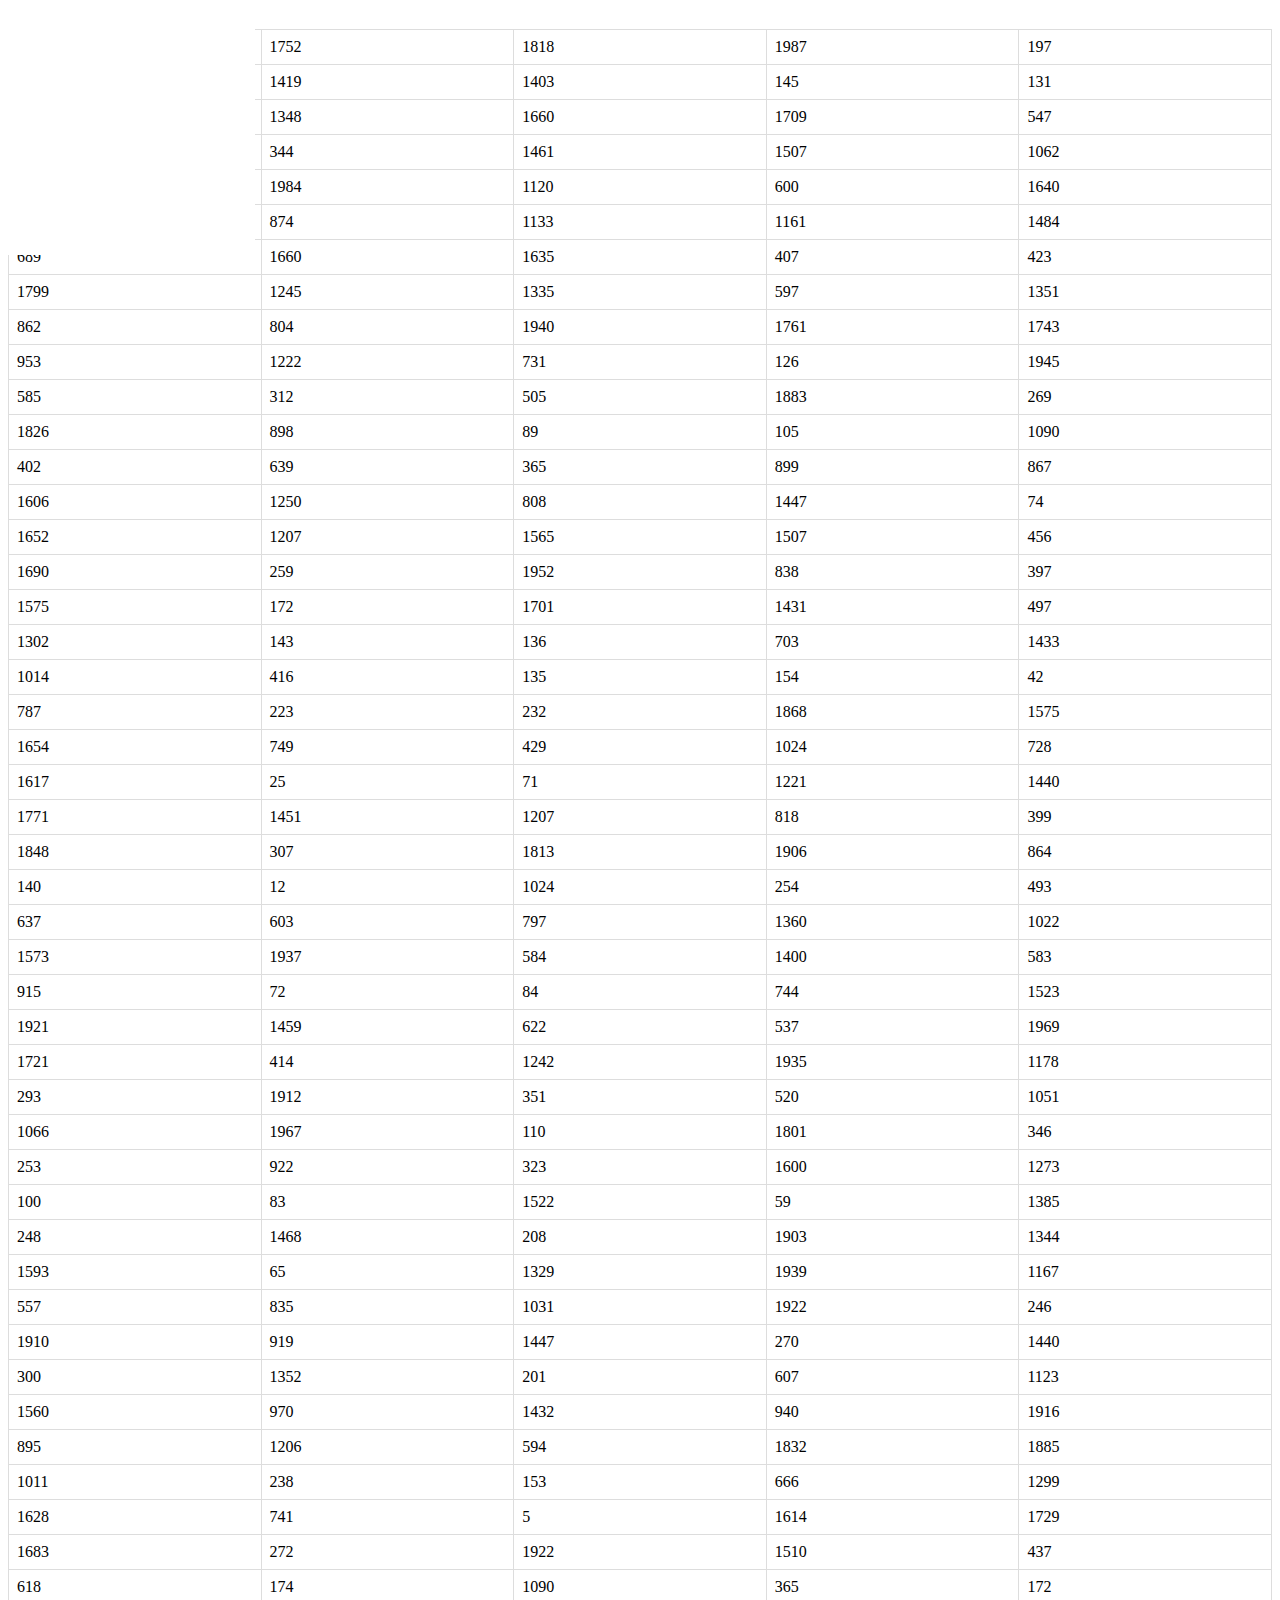
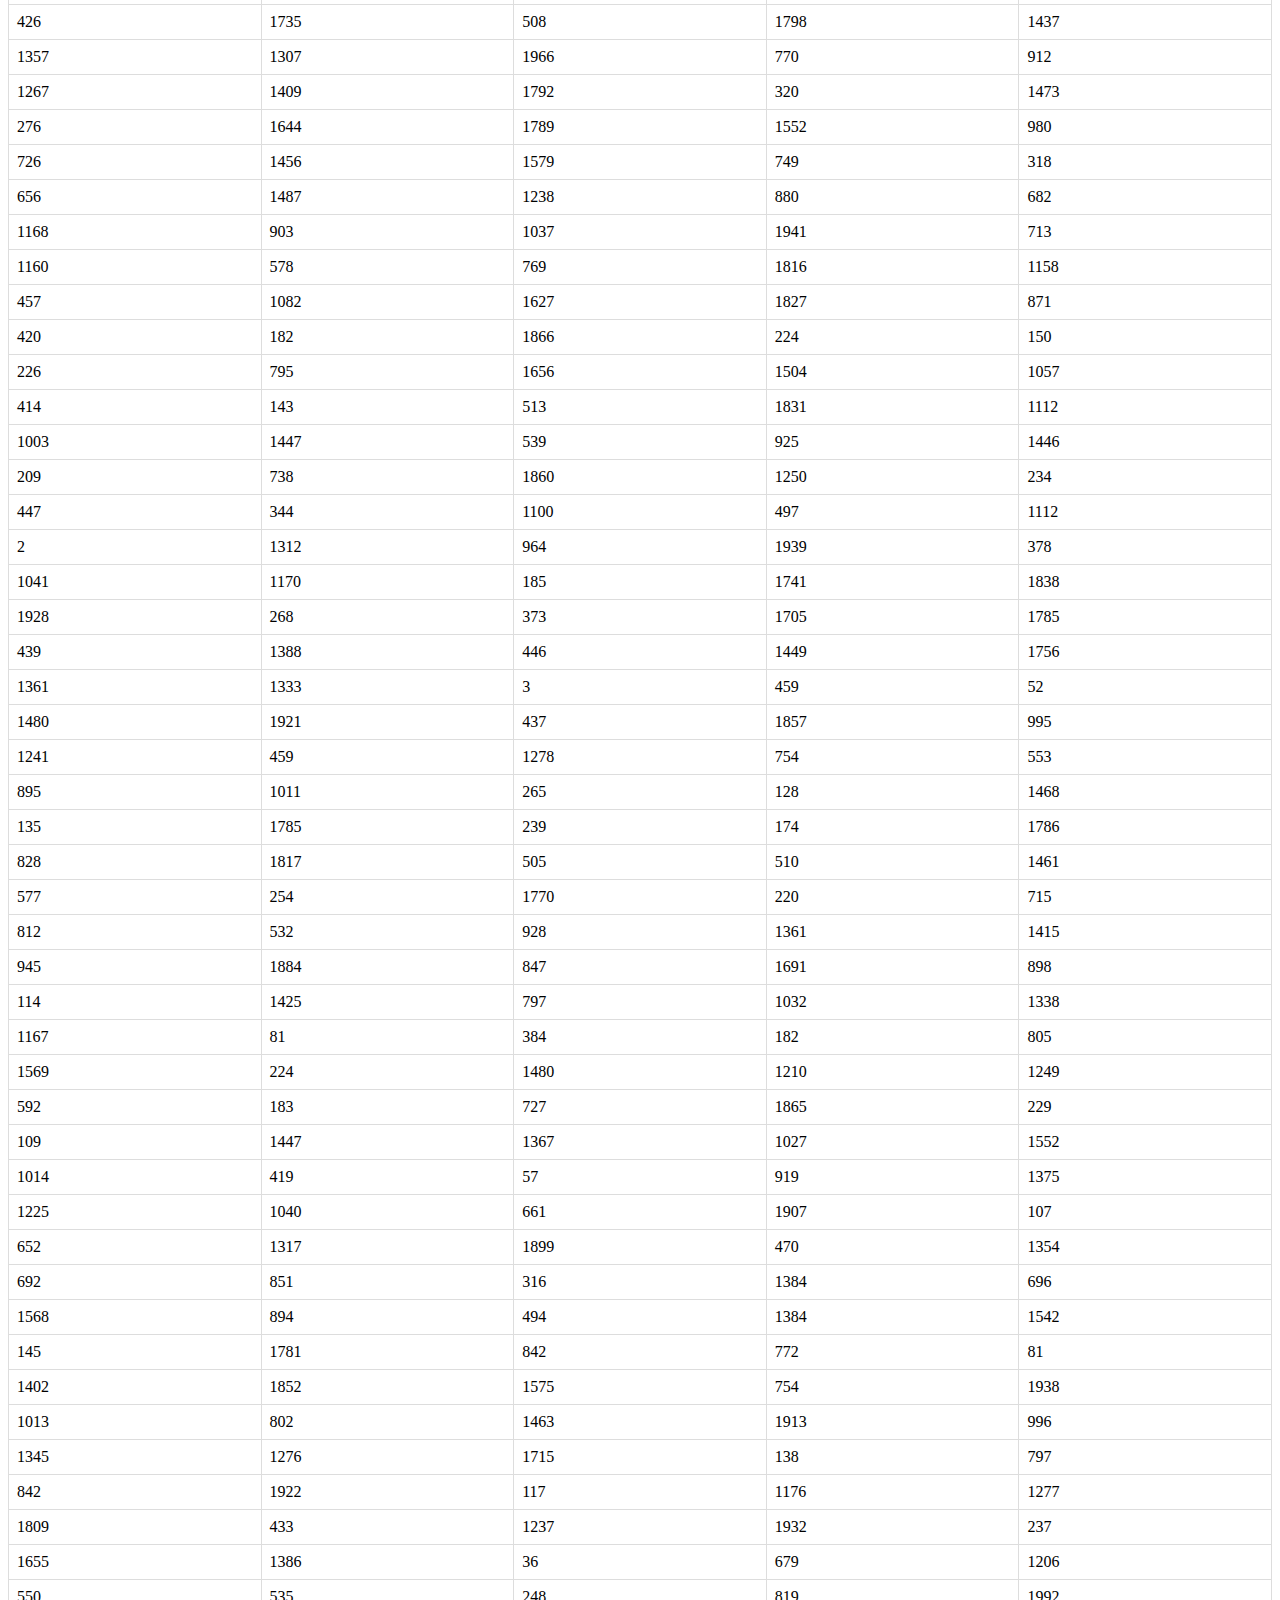
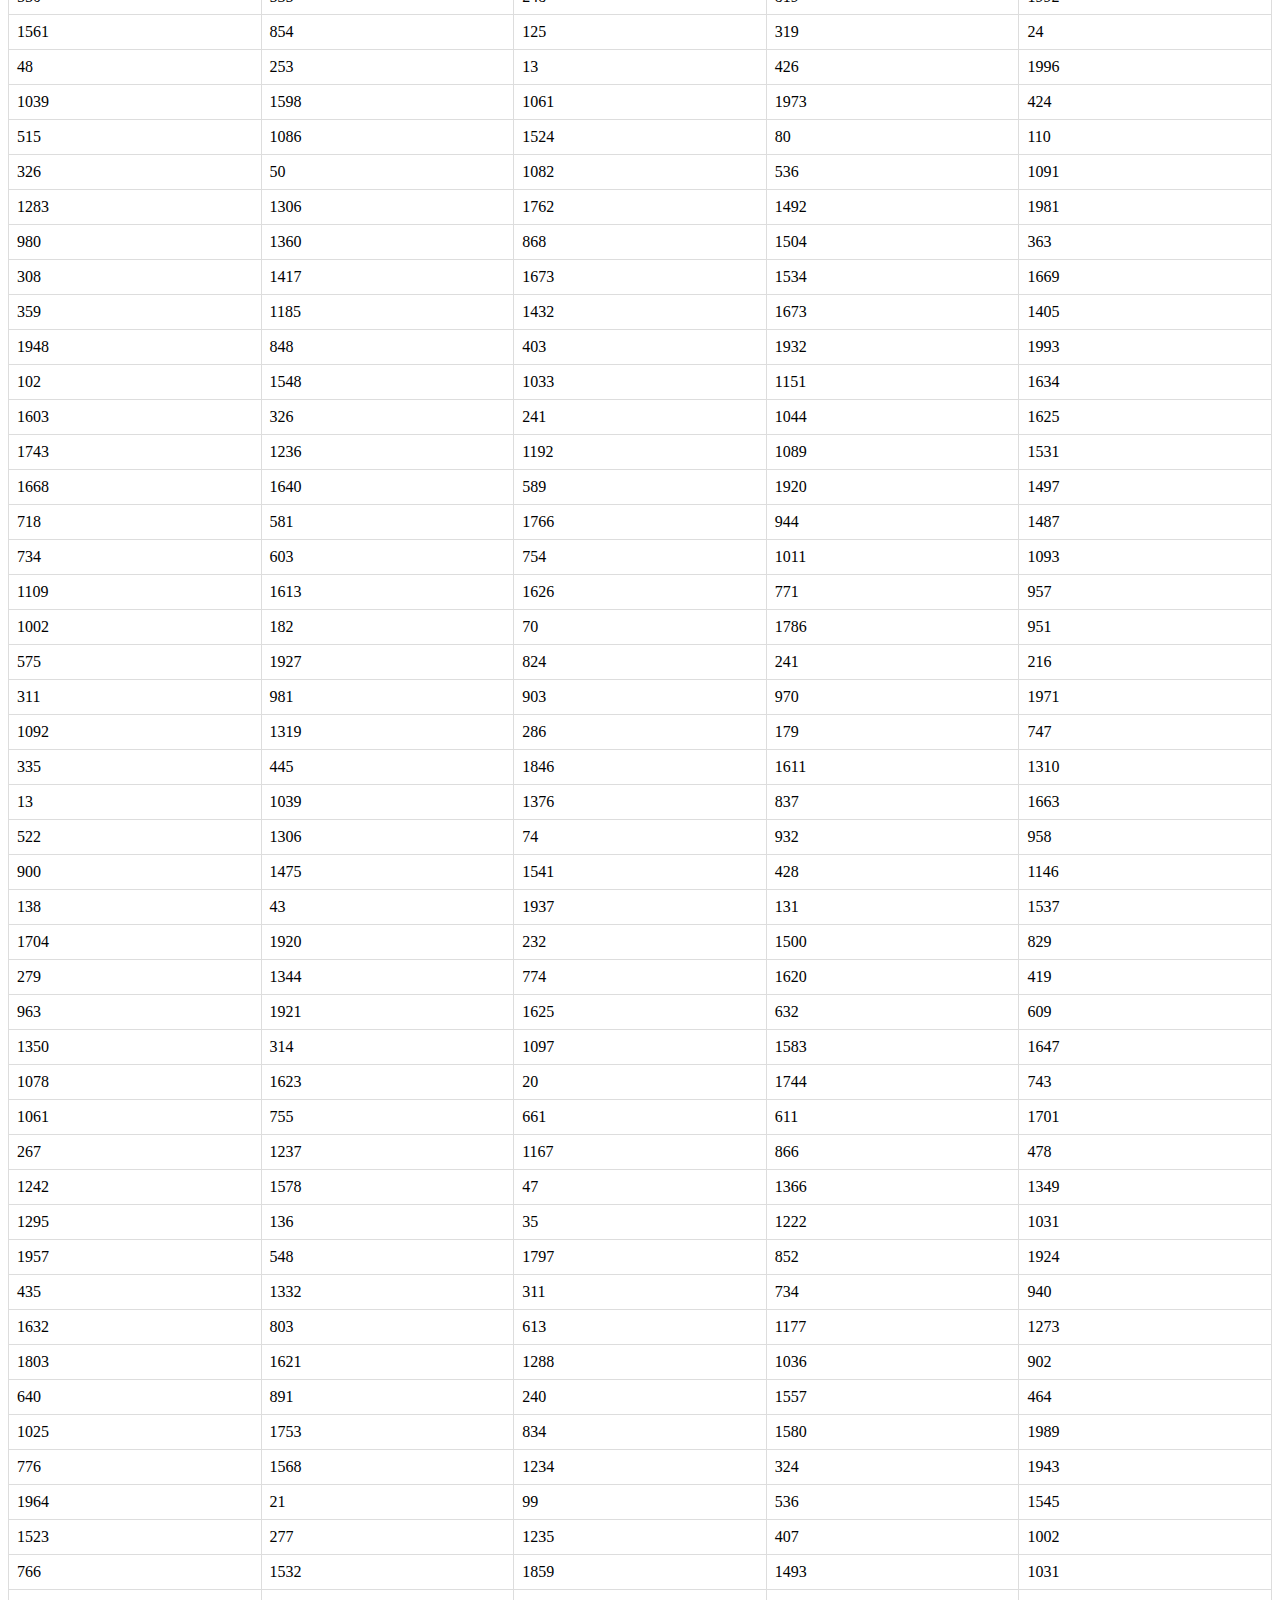
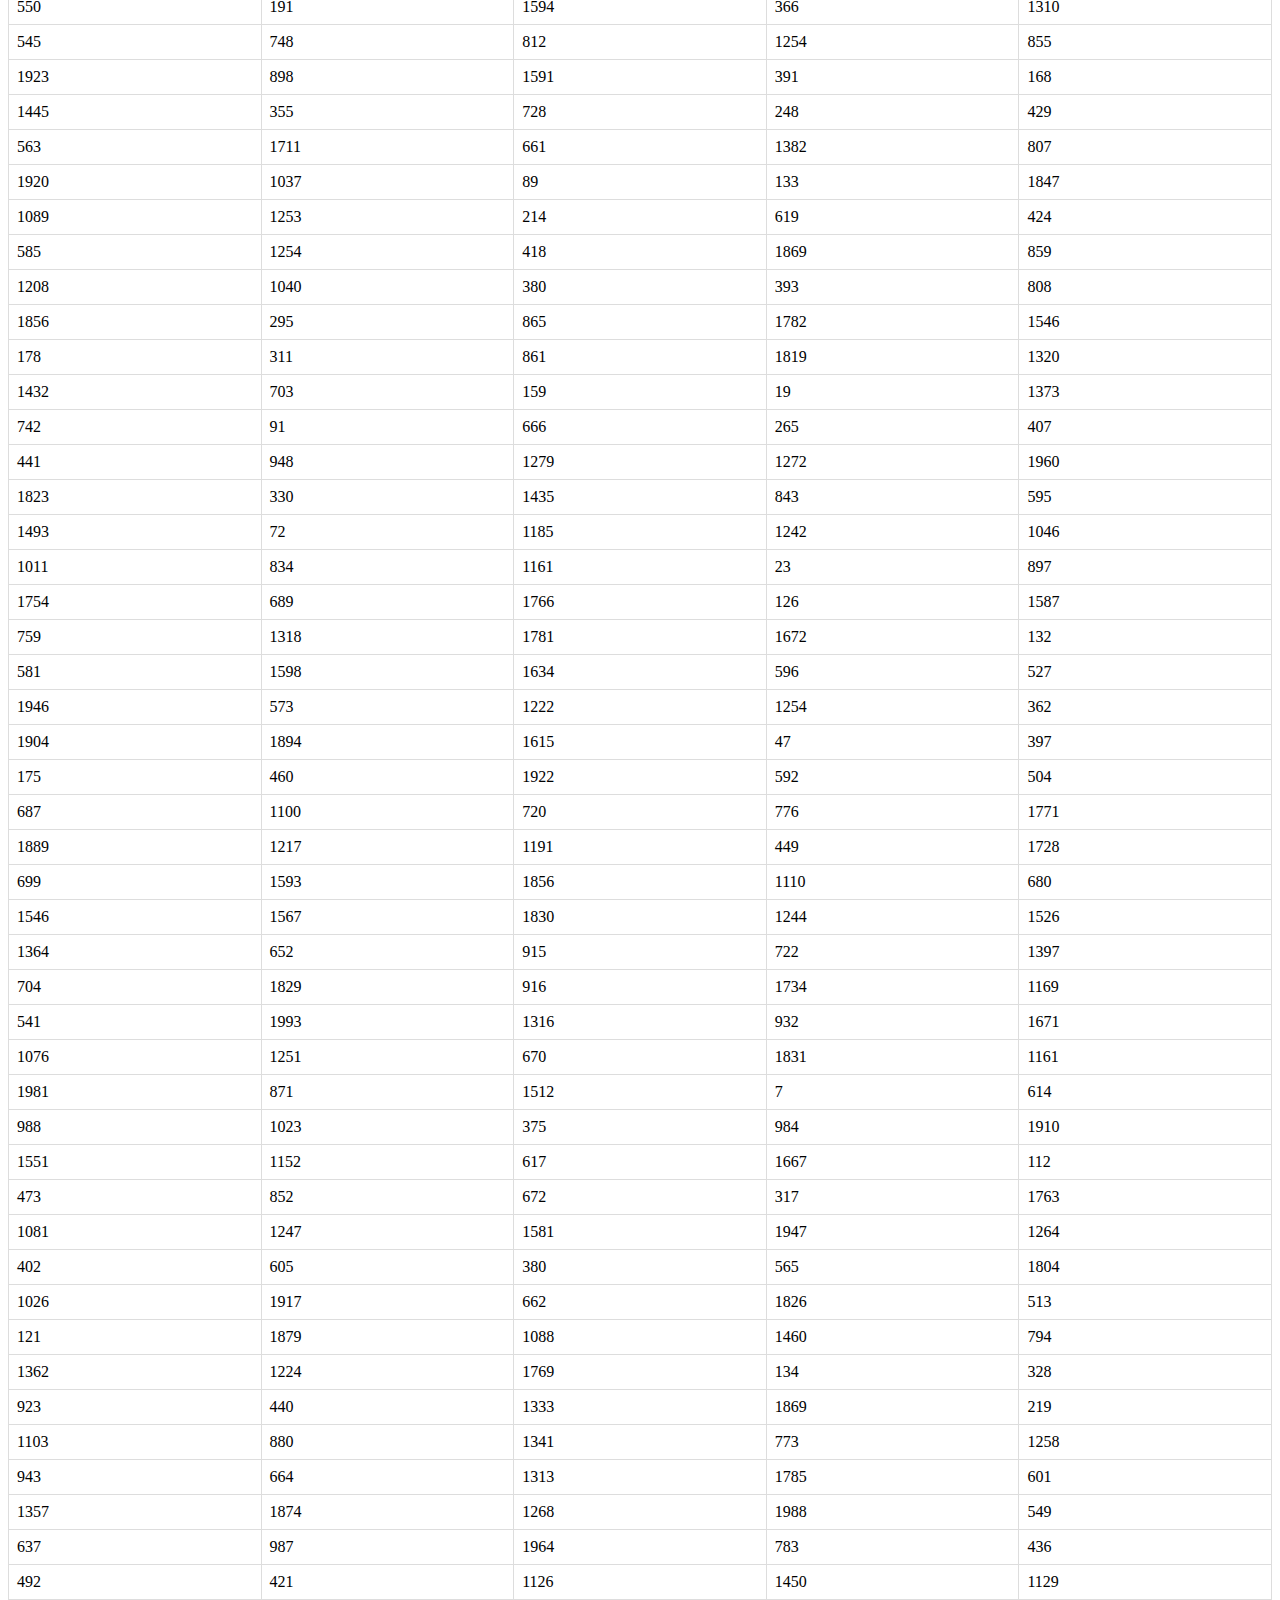
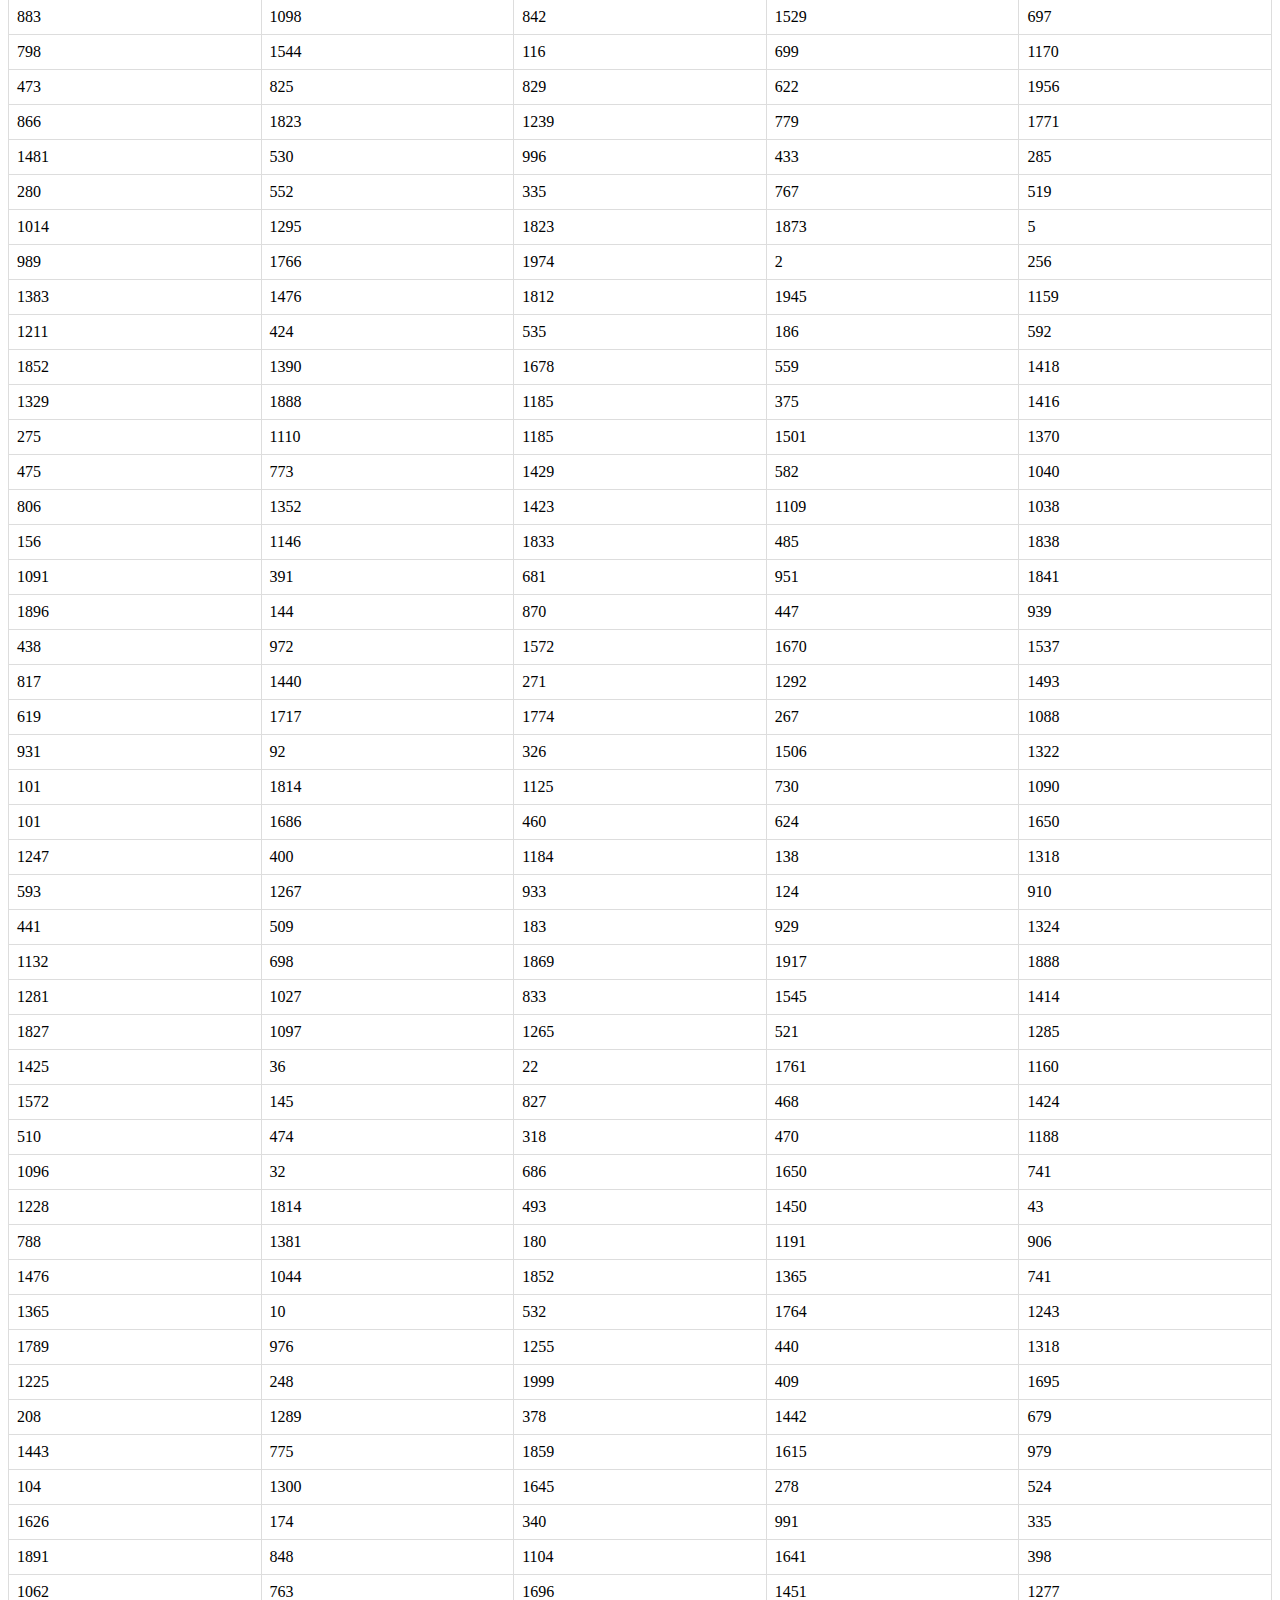
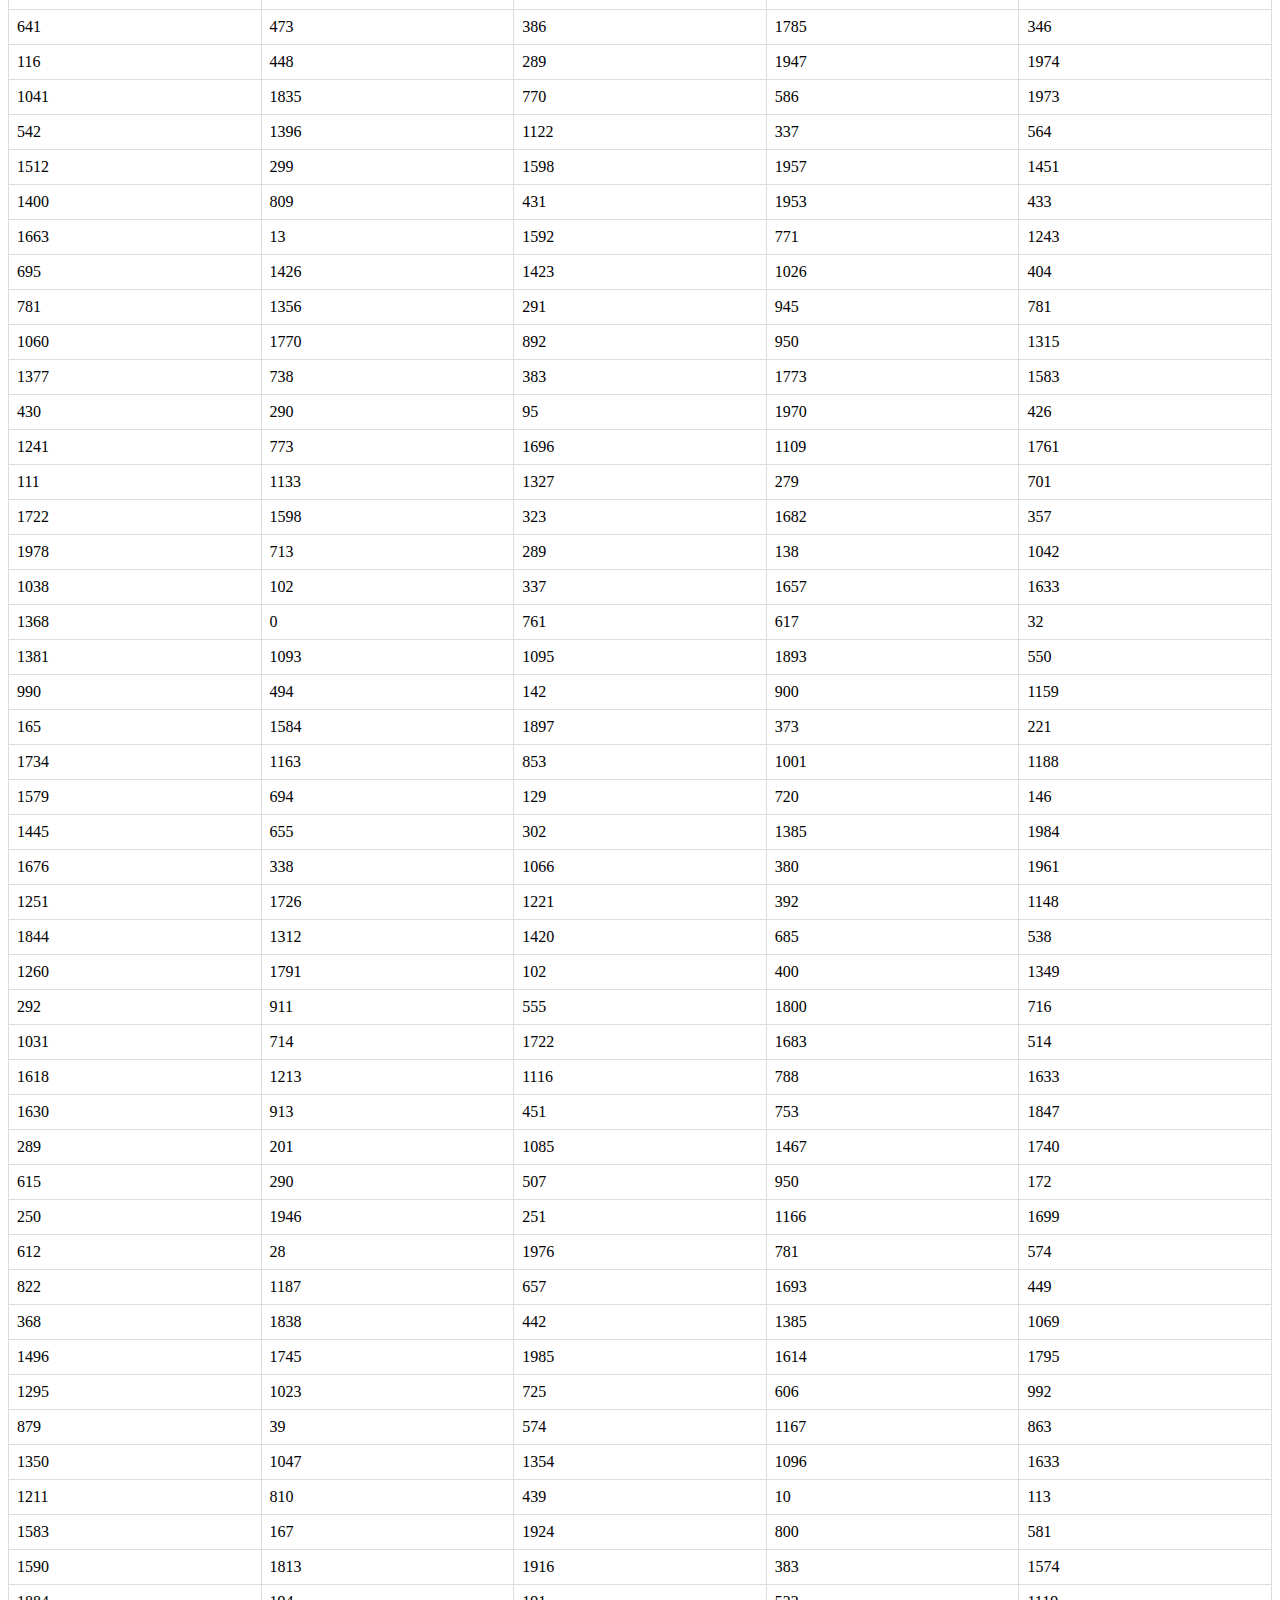
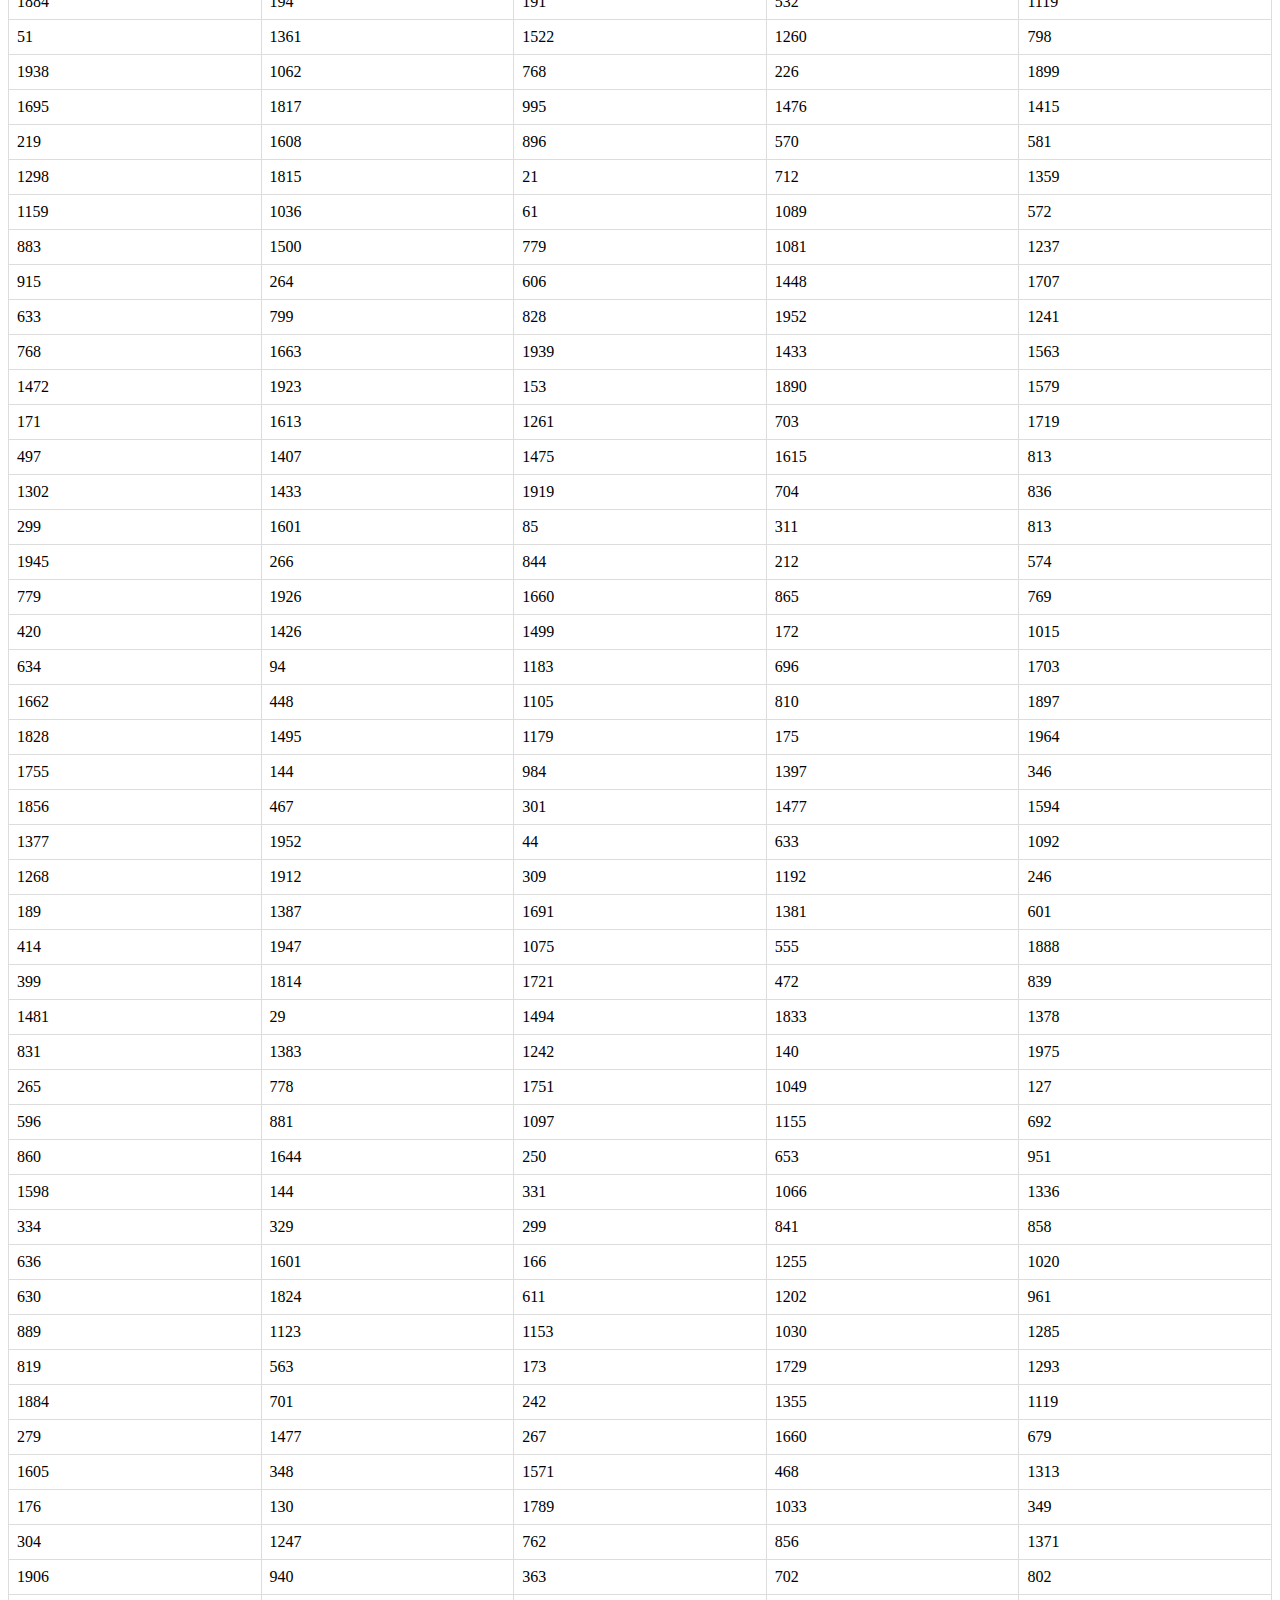
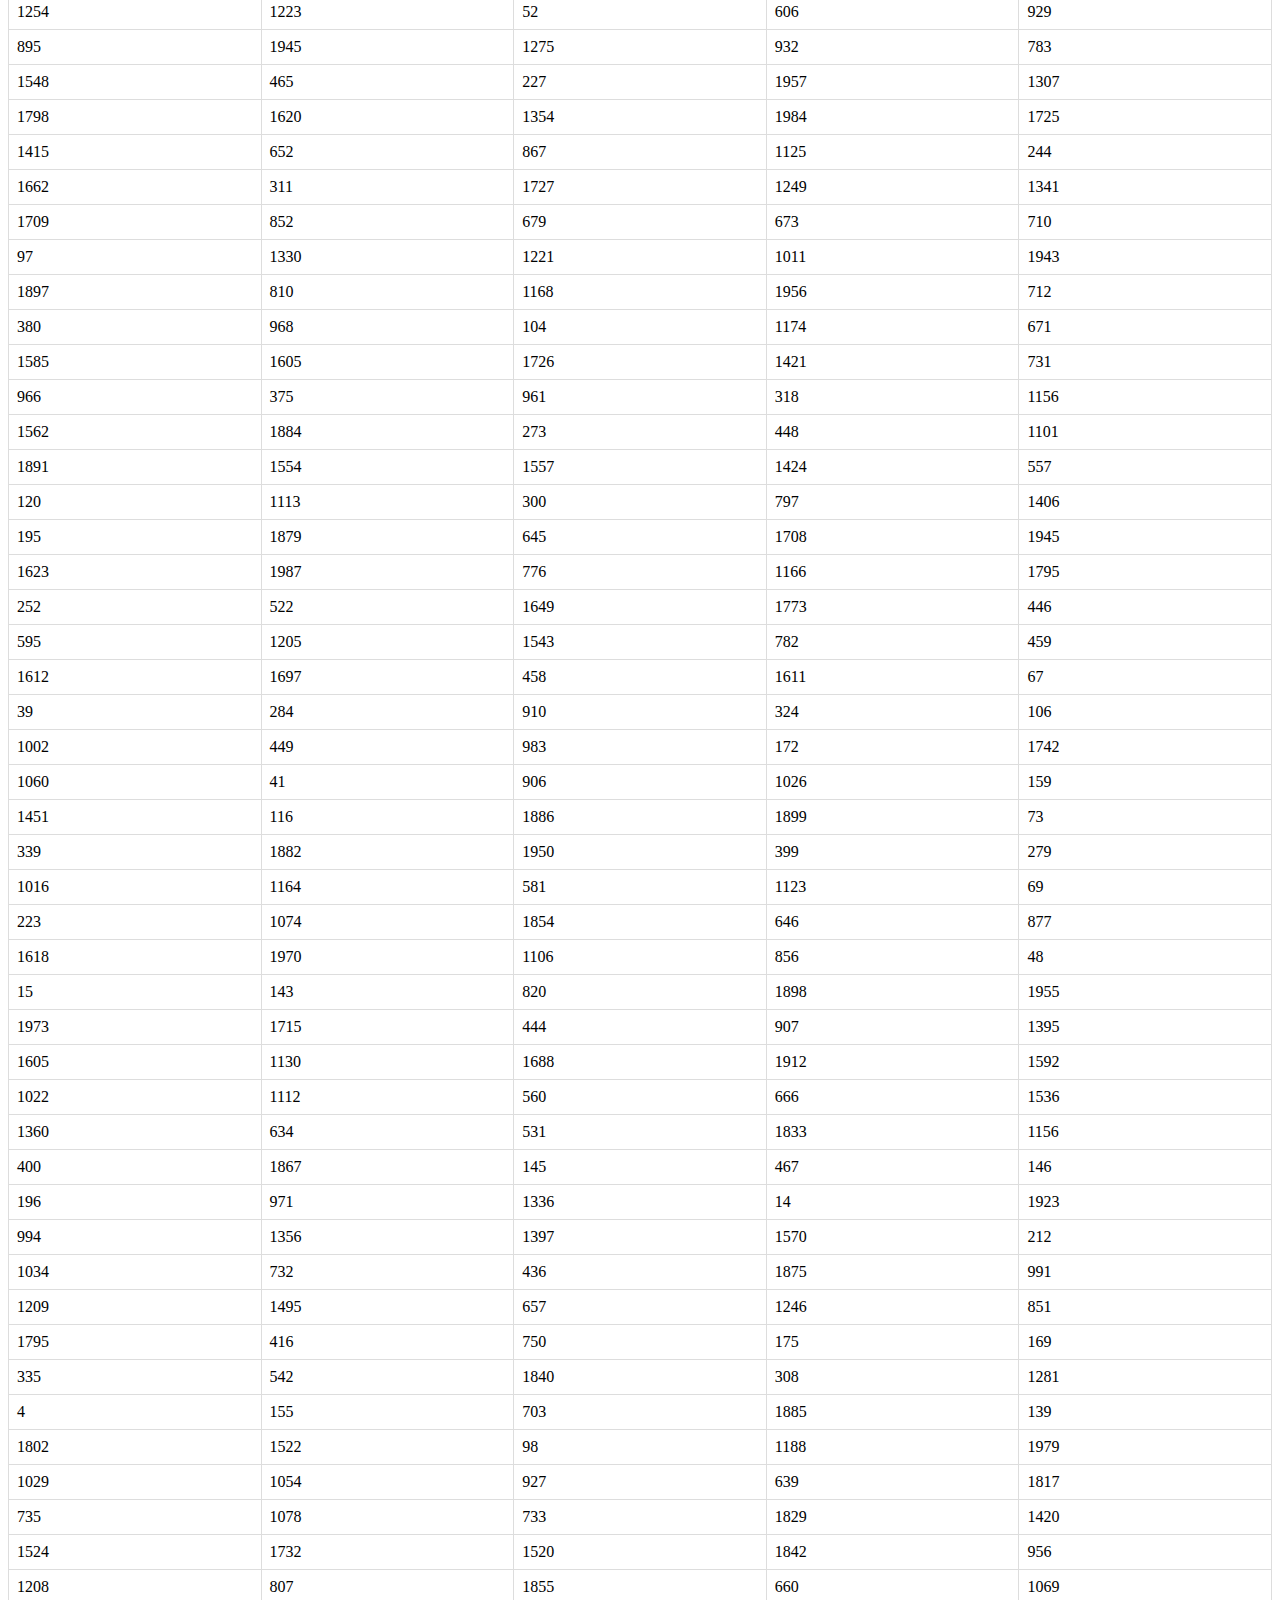
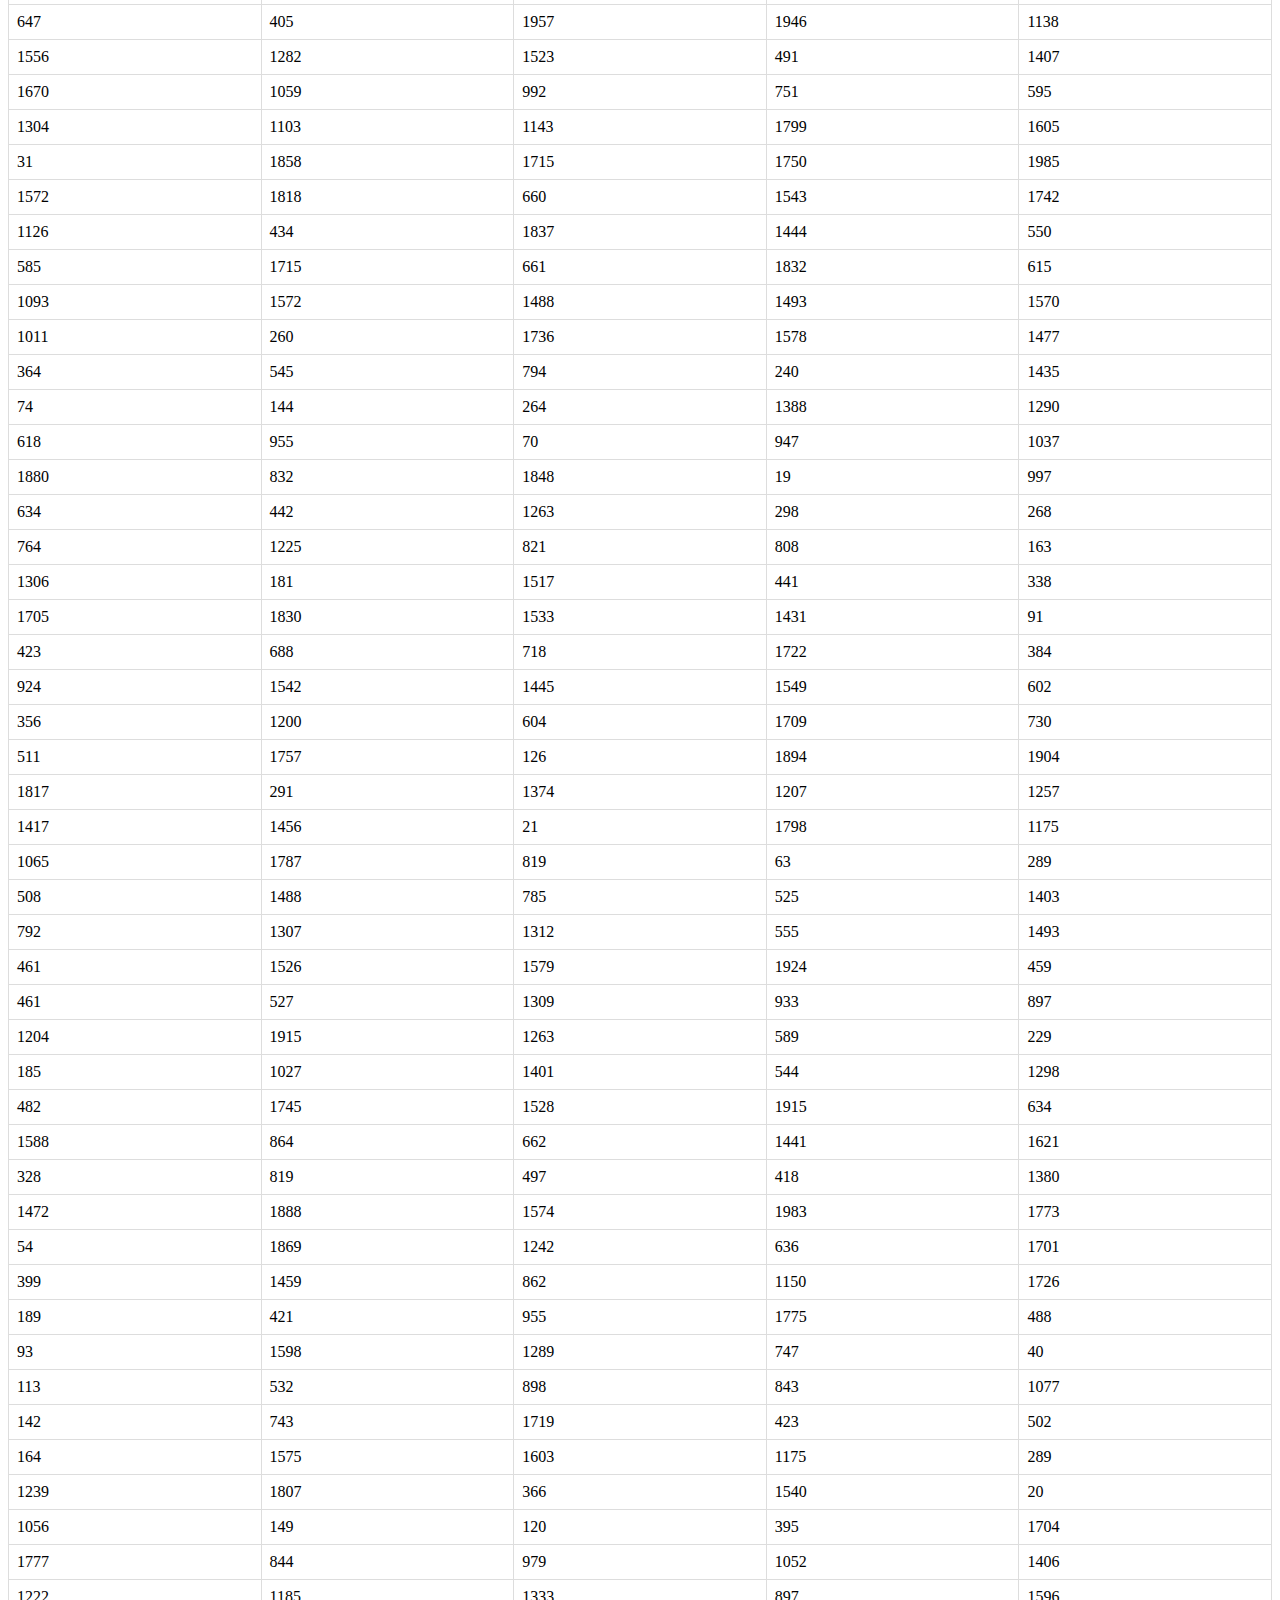
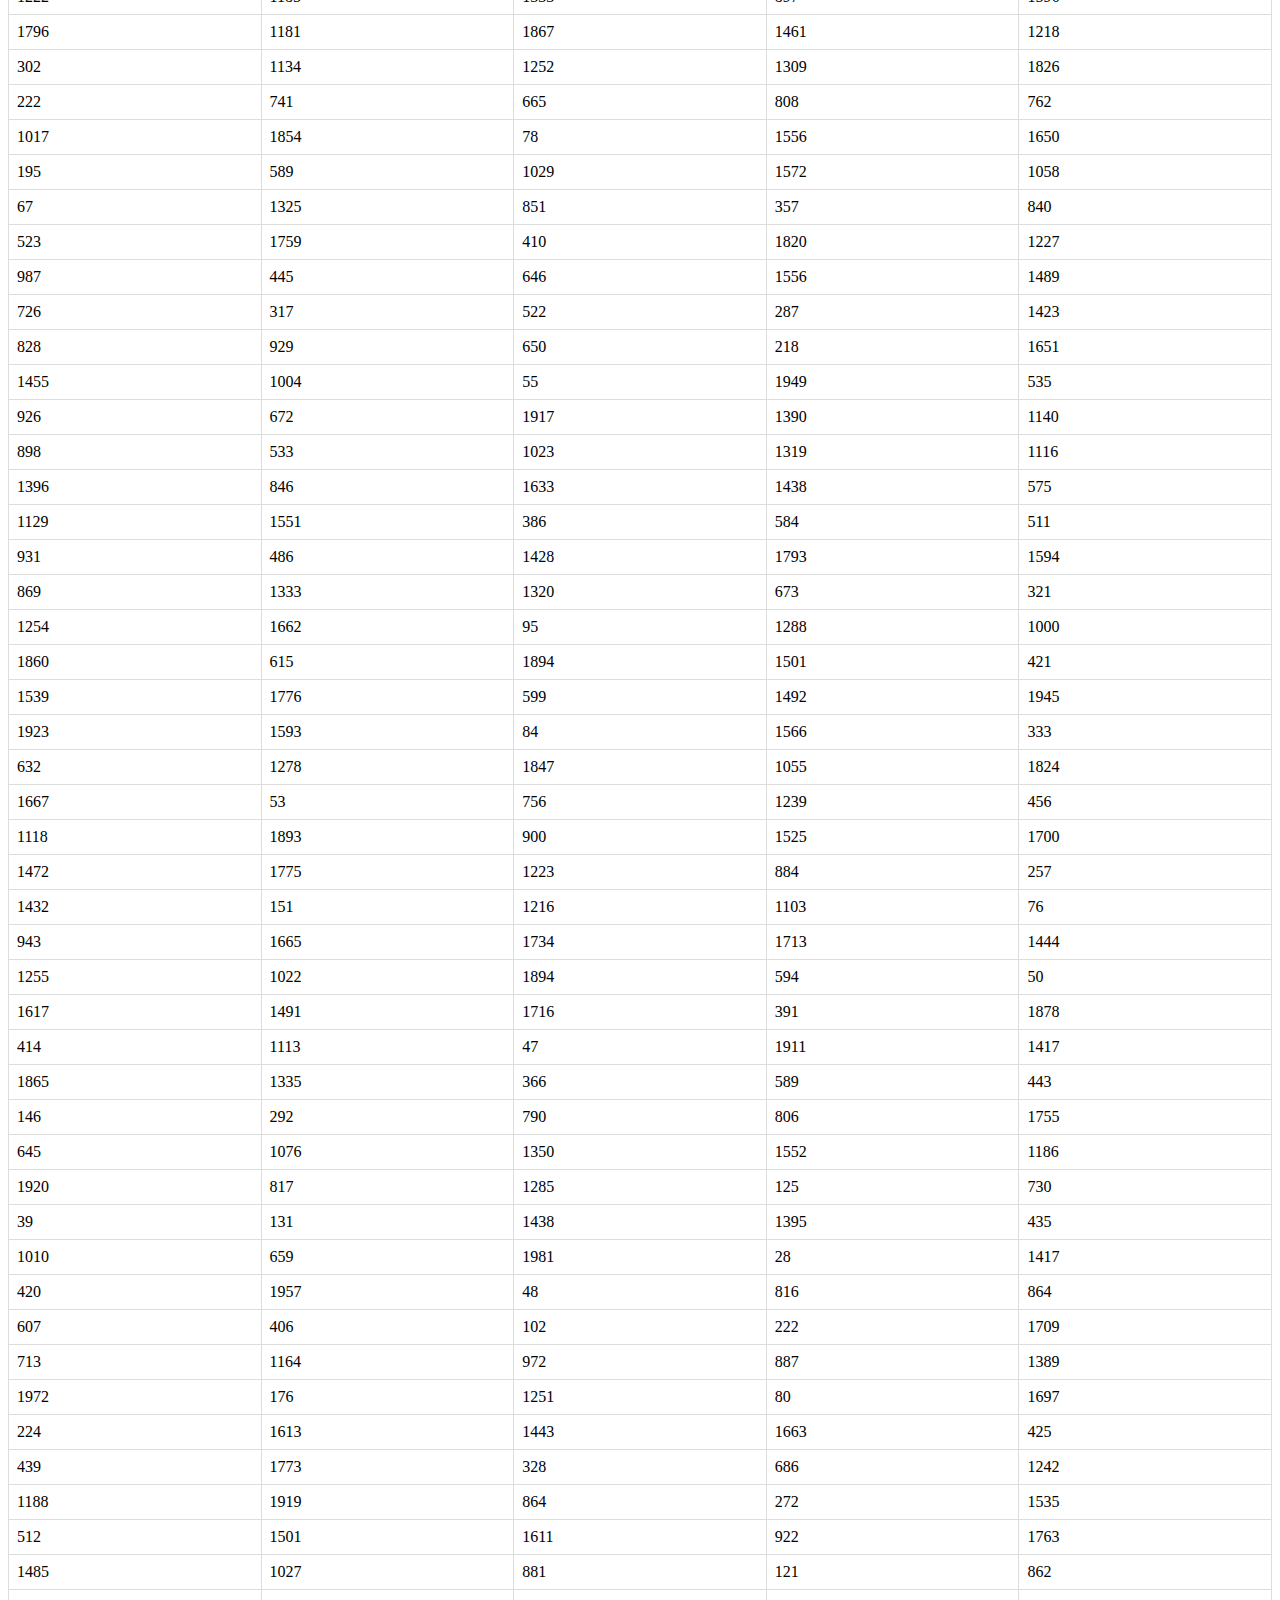
<file: filtradoTabla/index.html>
<!DOCTYPE html>
<html lang="es">
<head>
    <meta charset="UTF-8">
    <meta name="viewport" content="width=device-width, initial-scale=1.0">
    <title>filtradoTabla_MVR</title>
    <style>
        
        table {
            border-collapse: collapse;
            width: 100%;
        }
        th, td {
            border: 1px solid #dddddd;
            padding: 8px;
            text-align: left;
        }
        th {
            background-color: #f2f2f2;
        }
    </style>
</head>
<body>
    <table id="gridDatos">
        <!-- Guardo los datos en la tabla -->
    </table>

    <script src="index.js"></script>
</body>
</html>
</file>
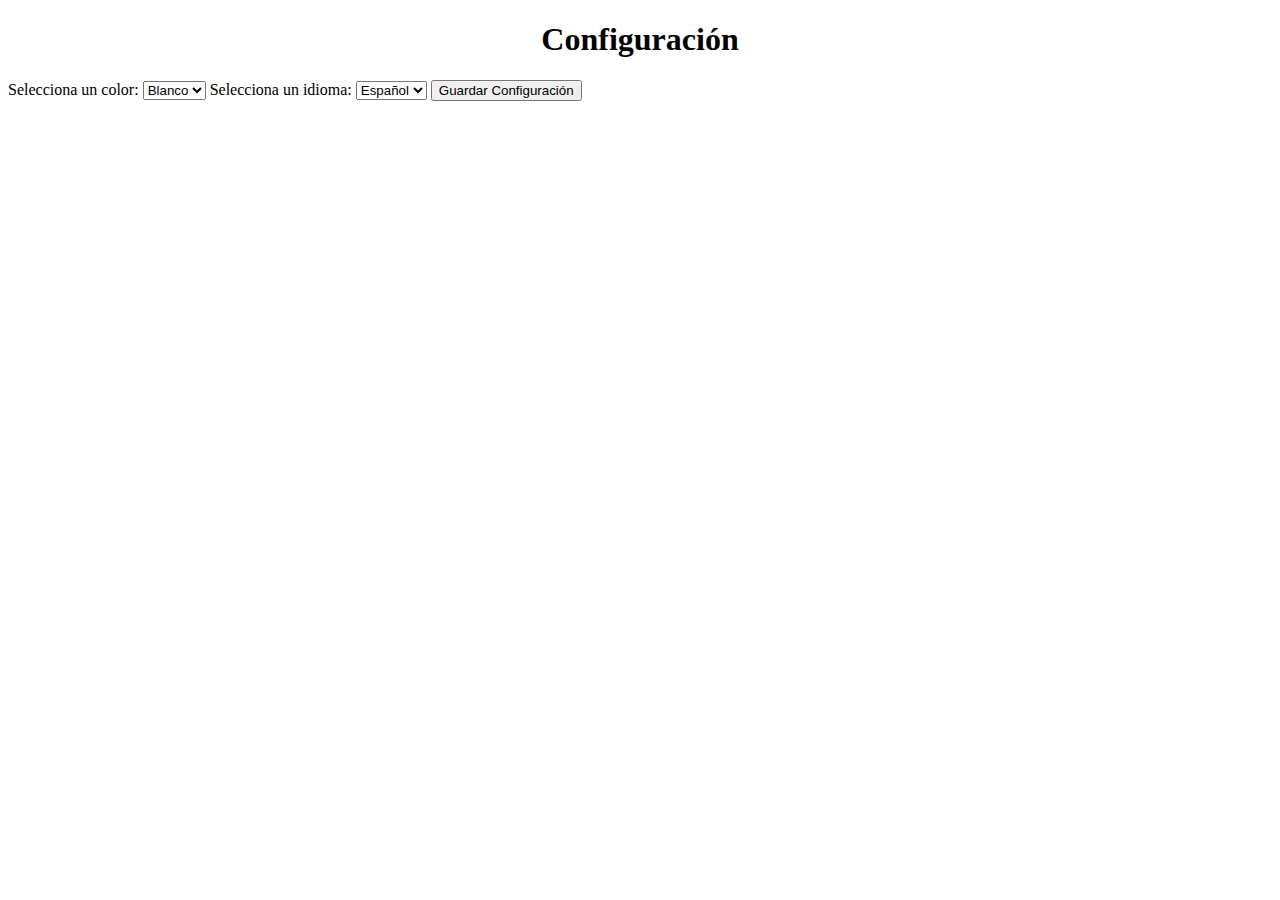
<file: usoCookies/index.html>
<!DOCTYPE html>
<html lang="es">
<head>
    <meta charset="UTF-8">
    <meta name="viewport" content="width=device-width, initial-scale=1.0">
    <title>Configuración</title>
    <link rel="stylesheet" href="css/estilos.css">
</head>
<body>
    <script src="js/configuracion.js"></script>
    <h1>Configuración</h1>
    
    <label for="color">Selecciona un color:</label>
    <select id="color">
        <option value="blanco">Blanco</option>
        <option value="negro">Negro</option>
    </select>
    
    <label for="idioma">Selecciona un idioma:</label>
    <select id="idioma">
        <option value="es">Español</option>
        <option value="fr">Francés</option>
        <option value="ig">Inglés</option>
    </select>
    
    <button id="guardarConfig">Guardar Configuración</button>
</body>
</html>
</file>
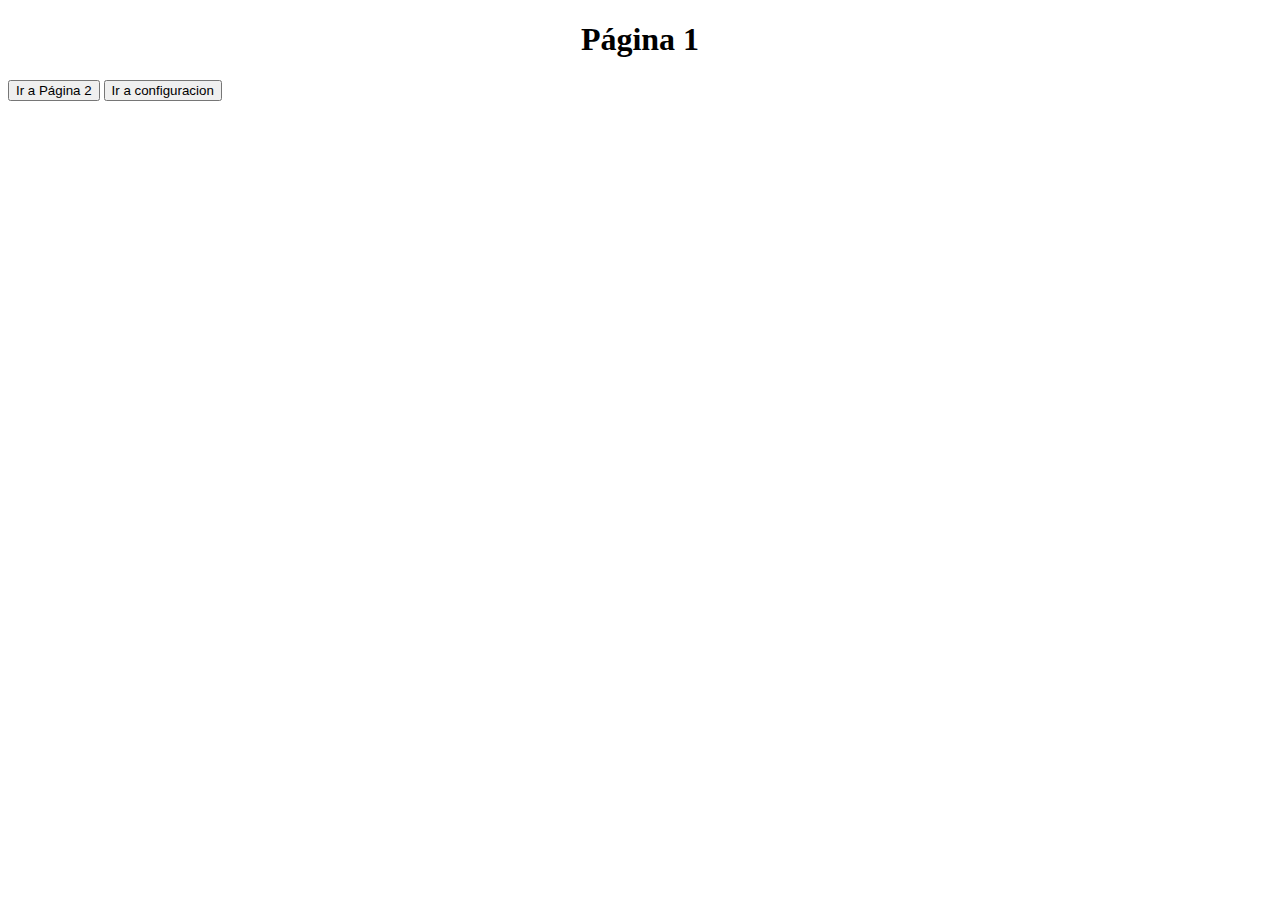
<file: usoCookies/pagina1.html>
<!DOCTYPE html>
<html lang="es">
<head>
    <meta charset="UTF-8">
    <meta name="viewport" content="width=device-width, initial-scale=1.0">
    <title>Página 1</title>
    <link rel="stylesheet" href="css/estilos.css">
    
</head>
<body>
    <script src="js/configuracion.js"></script>
    <script src="js/pagina.js"></script>
    <h1 id="tituloPagina">Página 1</h1>

    <button onclick="irAPagina(2)">Ir a Página 2</button>
    <button onclick="irAConfiguracion()">Ir a configuracion</button>

</body>
</html>
</file>
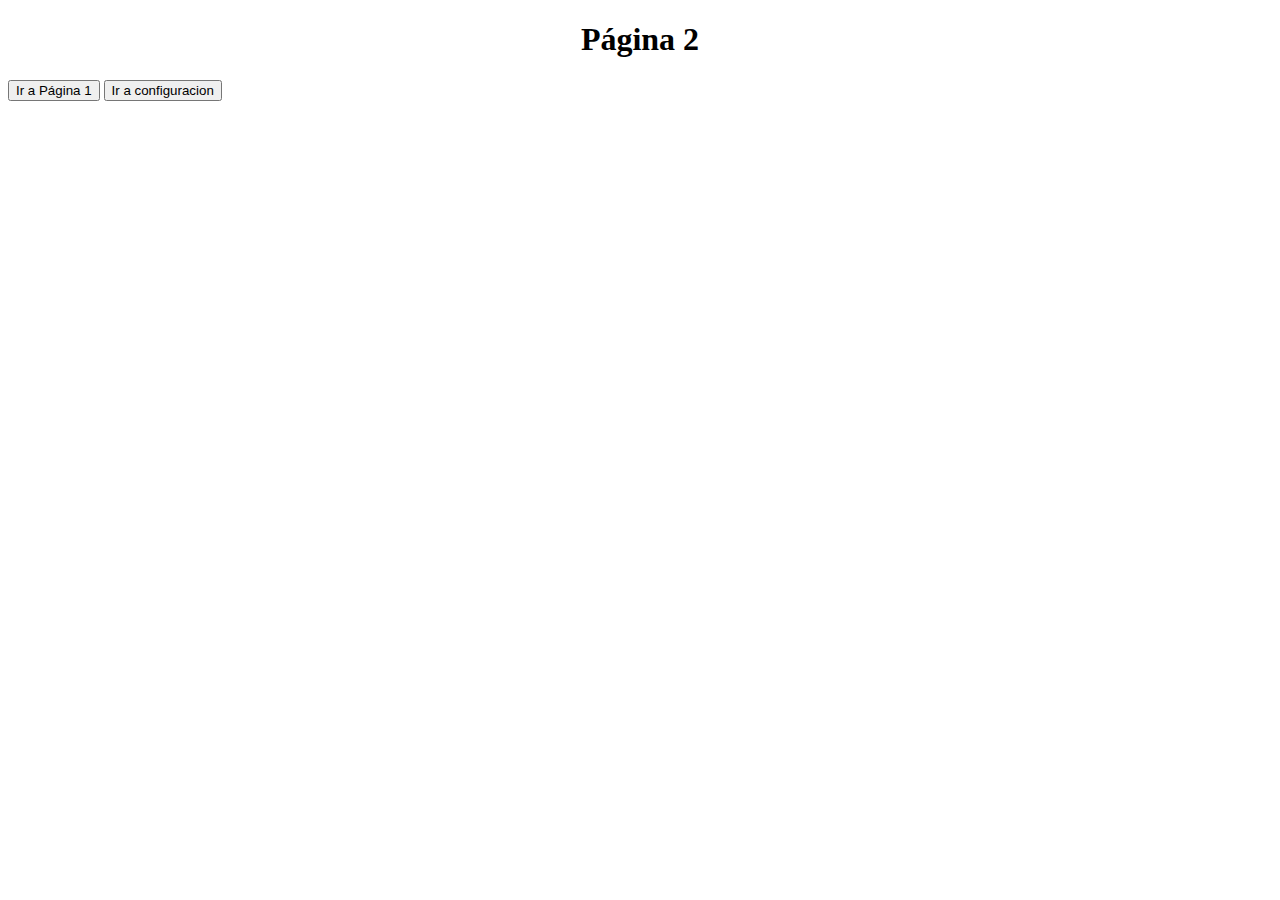
<file: usoCookies/pagina2.html>
<!DOCTYPE html>
<html lang="es">
<head>
    <meta charset="UTF-8">
    <meta name="viewport" content="width=device-width, initial-scale=1.0">
    <title>Página 2</title>
    <link rel="stylesheet" href="css/estilos.css">
</head>
<body>
    <script src="js/configuracion.js"></script>
    <script src="js/pagina.js"></script>
    <h1 id="tituloPagina">Página 2</h1>

    <button onclick="irAPagina(1)">Ir a Página 1</button>
    <button onclick="irAConfiguracion()">Ir a configuracion</button>

</body>
</html>
</file>
<file: usoCookies/css/estilos.css>
h1 {
    text-align: center;
}
body.blanco {
    background-color: #ffffff;
    color: #000000;
}

body.negro {
    background-color: #000000;
    color: #ffffff;
}
.blanco{
    background-color: black;
    color:white;
}
.negro{
    background-color: white;
    color:black;
}
</file>
